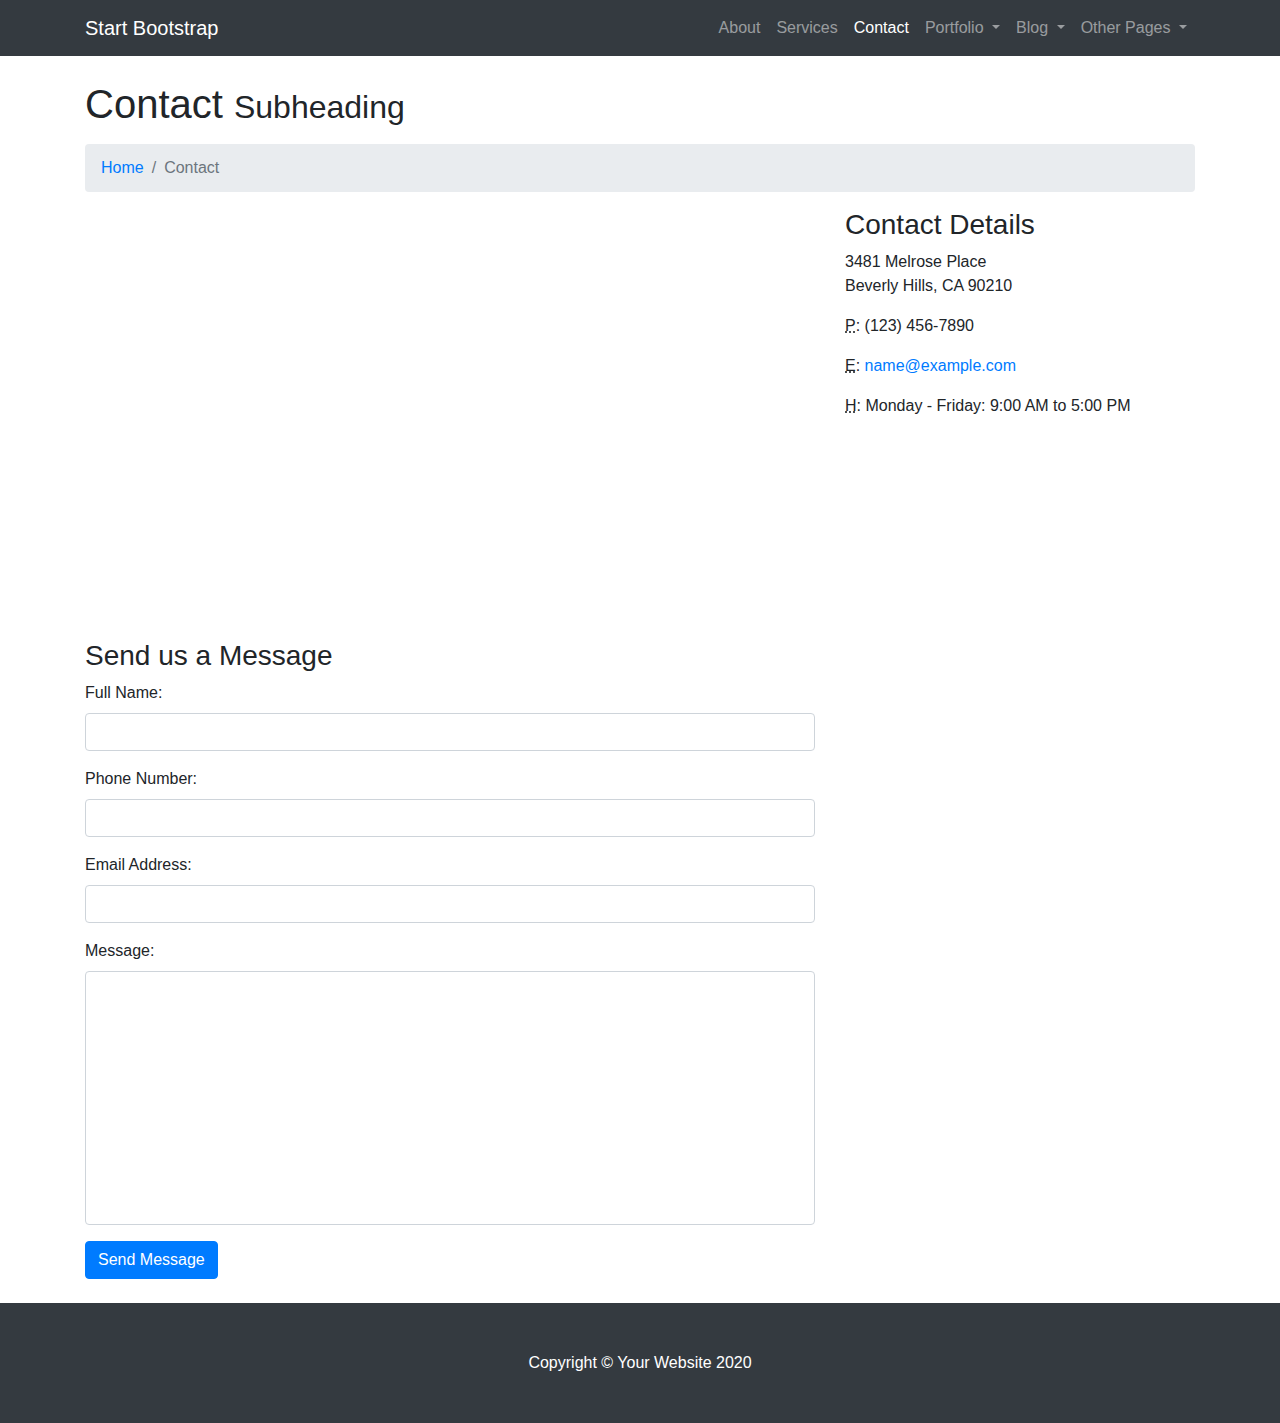
<file: contact.html>
<!DOCTYPE html>
<html lang="en">

<head>

  <meta charset="utf-8">
  <meta name="viewport" content="width=device-width, initial-scale=1, shrink-to-fit=no">
  <meta name="description" content="">
  <meta name="author" content="">

  <title>Modern Business - Start Bootstrap Template</title>

  <!-- Bootstrap core CSS -->
  <link href="vendor/bootstrap/css/bootstrap.min.css" rel="stylesheet">

  <!-- Custom styles for this template -->
  <link href="css/modern-business.css" rel="stylesheet">

</head>

<body>

  <!-- Navigation -->
  <nav class="navbar fixed-top navbar-expand-lg navbar-dark bg-dark fixed-top">
    <div class="container">
      <a class="navbar-brand" href="index.html">Start Bootstrap</a>
      <button class="navbar-toggler navbar-toggler-right" type="button" data-toggle="collapse" data-target="#navbarResponsive" aria-controls="navbarResponsive" aria-expanded="false" aria-label="Toggle navigation">
        <span class="navbar-toggler-icon"></span>
      </button>
      <div class="collapse navbar-collapse" id="navbarResponsive">
        <ul class="navbar-nav ml-auto">
          <li class="nav-item">
            <a class="nav-link" href="about.html">About</a>
          </li>
          <li class="nav-item">
            <a class="nav-link" href="services.html">Services</a>
          </li>
          <li class="nav-item active">
            <a class="nav-link" href="contact.html">Contact</a>
          </li>
          <li class="nav-item dropdown">
            <a class="nav-link dropdown-toggle" href="#" id="navbarDropdownPortfolio" data-toggle="dropdown" aria-haspopup="true" aria-expanded="false">
              Portfolio
            </a>
            <div class="dropdown-menu dropdown-menu-right" aria-labelledby="navbarDropdownPortfolio">
              <a class="dropdown-item" href="portfolio-1-col.html">1 Column Portfolio</a>
              <a class="dropdown-item" href="portfolio-2-col.html">2 Column Portfolio</a>
              <a class="dropdown-item" href="portfolio-3-col.html">3 Column Portfolio</a>
              <a class="dropdown-item" href="portfolio-4-col.html">4 Column Portfolio</a>
              <a class="dropdown-item" href="portfolio-item.html">Single Portfolio Item</a>
            </div>
          </li>
          <li class="nav-item dropdown">
            <a class="nav-link dropdown-toggle" href="#" id="navbarDropdownBlog" data-toggle="dropdown" aria-haspopup="true" aria-expanded="false">
              Blog
            </a>
            <div class="dropdown-menu dropdown-menu-right" aria-labelledby="navbarDropdownBlog">
              <a class="dropdown-item" href="blog-home-1.html">Blog Home 1</a>
              <a class="dropdown-item" href="blog-home-2.html">Blog Home 2</a>
              <a class="dropdown-item" href="blog-post.html">Blog Post</a>
            </div>
          </li>
          <li class="nav-item dropdown">
            <a class="nav-link dropdown-toggle" href="#" id="navbarDropdownPages" data-toggle="dropdown" aria-haspopup="true" aria-expanded="false">
              Other Pages
            </a>
            <div class="dropdown-menu dropdown-menu-right" aria-labelledby="navbarDropdownPages">
              <a class="dropdown-item" href="full-width.html">Full Width Page</a>
              <a class="dropdown-item" href="sidebar.html">Sidebar Page</a>
              <a class="dropdown-item" href="faq.html">FAQ</a>
              <a class="dropdown-item" href="404.html">404</a>
              <a class="dropdown-item" href="pricing.html">Pricing Table</a>
            </div>
          </li>
        </ul>
      </div>
    </div>
  </nav>

  <!-- Page Content -->
  <div class="container">

    <!-- Page Heading/Breadcrumbs -->
    <h1 class="mt-4 mb-3">Contact
      <small>Subheading</small>
    </h1>

    <ol class="breadcrumb">
      <li class="breadcrumb-item">
        <a href="index.html">Home</a>
      </li>
      <li class="breadcrumb-item active">Contact</li>
    </ol>

    <!-- Content Row -->
    <div class="row">
      <!-- Map Column -->
      <div class="col-lg-8 mb-4">
        <!-- Embedded Google Map -->
        <iframe style="width: 100%; height: 400px; border: 0;" src="http://maps.google.com/maps?hl=en&amp;ie=UTF8&amp;ll=37.0625,-95.677068&amp;spn=56.506174,79.013672&amp;t=m&amp;z=4&amp;output=embed"></iframe>
      </div>
      <!-- Contact Details Column -->
      <div class="col-lg-4 mb-4">
        <h3>Contact Details</h3>
        <p>
          3481 Melrose Place
          <br>Beverly Hills, CA 90210
          <br>
        </p>
        <p>
          <abbr title="Phone">P</abbr>: (123) 456-7890
        </p>
        <p>
          <abbr title="Email">E</abbr>:
          <a href="mailto:name@example.com">name@example.com
          </a>
        </p>
        <p>
          <abbr title="Hours">H</abbr>: Monday - Friday: 9:00 AM to 5:00 PM
        </p>
      </div>
    </div>
    <!-- /.row -->

    <!-- Contact Form -->
    <!-- In order to set the email address and subject line for the contact form go to the bin/contact_me.php file. -->
    <div class="row">
      <div class="col-lg-8 mb-4">
        <h3>Send us a Message</h3>
        <form name="sentMessage" id="contactForm" novalidate>
          <div class="control-group form-group">
            <div class="controls">
              <label>Full Name:</label>
              <input type="text" class="form-control" id="name" required data-validation-required-message="Please enter your name.">
              <p class="help-block"></p>
            </div>
          </div>
          <div class="control-group form-group">
            <div class="controls">
              <label>Phone Number:</label>
              <input type="tel" class="form-control" id="phone" required data-validation-required-message="Please enter your phone number.">
            </div>
          </div>
          <div class="control-group form-group">
            <div class="controls">
              <label>Email Address:</label>
              <input type="email" class="form-control" id="email" required data-validation-required-message="Please enter your email address.">
            </div>
          </div>
          <div class="control-group form-group">
            <div class="controls">
              <label>Message:</label>
              <textarea rows="10" cols="100" class="form-control" id="message" required data-validation-required-message="Please enter your message" maxlength="999" style="resize:none"></textarea>
            </div>
          </div>
          <div id="success"></div>
          <!-- For success/fail messages -->
          <button type="submit" class="btn btn-primary" id="sendMessageButton">Send Message</button>
        </form>
      </div>

    </div>
    <!-- /.row -->

  </div>
  <!-- /.container -->

  <!-- Footer -->
  <footer class="py-5 bg-dark">
    <div class="container">
      <p class="m-0 text-center text-white">Copyright &copy; Your Website 2020</p>
    </div>
    <!-- /.container -->
  </footer>

  <!-- Bootstrap core JavaScript -->
  <script src="vendor/jquery/jquery.min.js"></script>
  <script src="vendor/bootstrap/js/bootstrap.bundle.min.js"></script>

  <!-- Contact form JavaScript -->
  <!-- Do not edit these files! In order to set the email address and subject line for the contact form go to the bin/contact_me.php file. -->
  <script src="js/jqBootstrapValidation.js"></script>
  <script src="js/contact_me.js"></script>

</body>

</html>
</file>
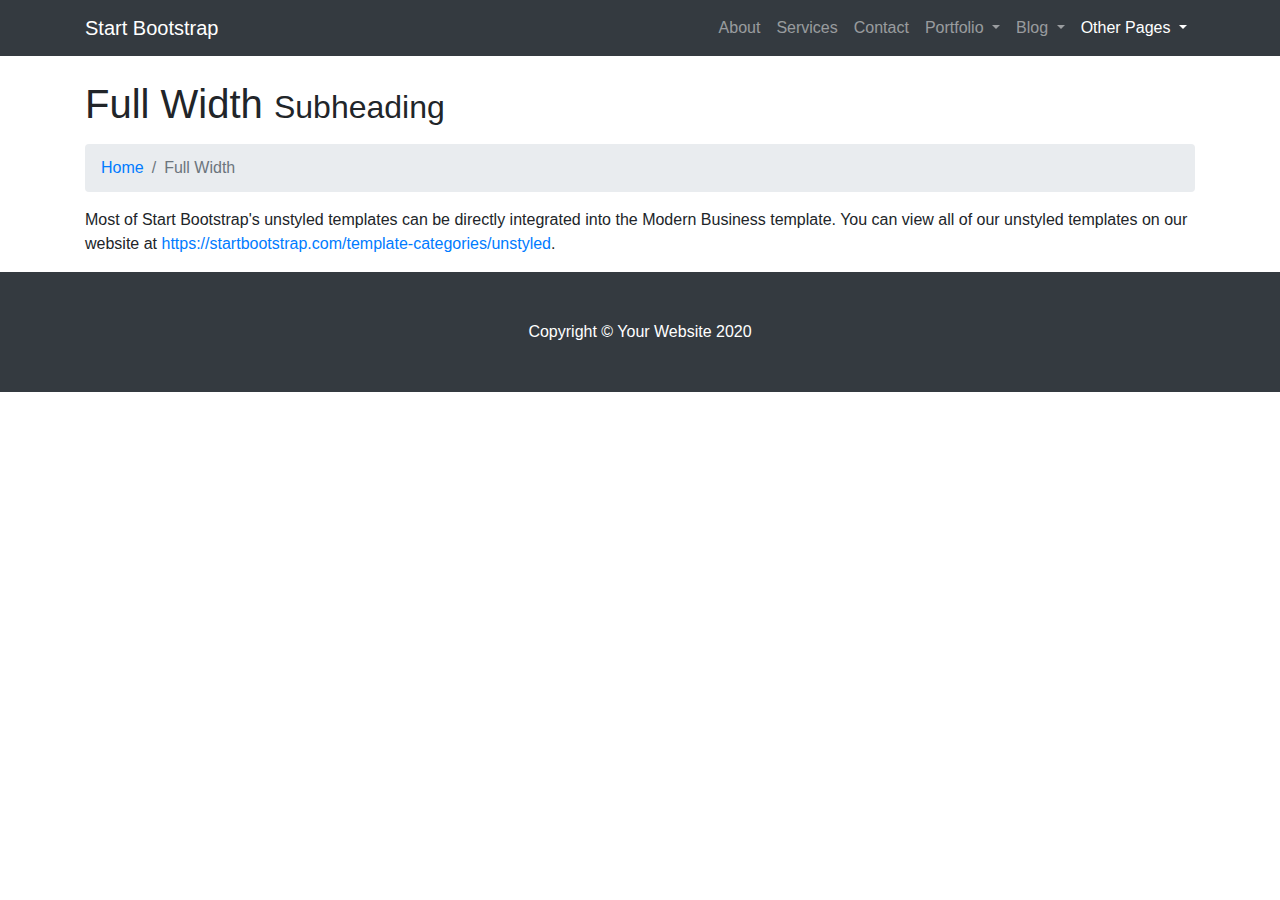
<file: full-width.html>
<!DOCTYPE html>
<html lang="en">

<head>

  <meta charset="utf-8">
  <meta name="viewport" content="width=device-width, initial-scale=1, shrink-to-fit=no">
  <meta name="description" content="">
  <meta name="author" content="">

  <title>Modern Business - Start Bootstrap Template</title>

  <!-- Bootstrap core CSS -->
  <link href="vendor/bootstrap/css/bootstrap.min.css" rel="stylesheet">

  <!-- Custom styles for this template -->
  <link href="css/modern-business.css" rel="stylesheet">

</head>

<body>

  <!-- Navigation -->
  <nav class="navbar fixed-top navbar-expand-lg navbar-dark bg-dark fixed-top">
    <div class="container">
      <a class="navbar-brand" href="index.html">Start Bootstrap</a>
      <button class="navbar-toggler navbar-toggler-right" type="button" data-toggle="collapse" data-target="#navbarResponsive" aria-controls="navbarResponsive" aria-expanded="false" aria-label="Toggle navigation">
        <span class="navbar-toggler-icon"></span>
      </button>
      <div class="collapse navbar-collapse" id="navbarResponsive">
        <ul class="navbar-nav ml-auto">
          <li class="nav-item">
            <a class="nav-link" href="about.html">About</a>
          </li>
          <li class="nav-item">
            <a class="nav-link" href="services.html">Services</a>
          </li>
          <li class="nav-item">
            <a class="nav-link" href="contact.html">Contact</a>
          </li>
          <li class="nav-item dropdown">
            <a class="nav-link dropdown-toggle" href="#" id="navbarDropdownPortfolio" data-toggle="dropdown" aria-haspopup="true" aria-expanded="false">
              Portfolio
            </a>
            <div class="dropdown-menu dropdown-menu-right" aria-labelledby="navbarDropdownPortfolio">
              <a class="dropdown-item" href="portfolio-1-col.html">1 Column Portfolio</a>
              <a class="dropdown-item" href="portfolio-2-col.html">2 Column Portfolio</a>
              <a class="dropdown-item" href="portfolio-3-col.html">3 Column Portfolio</a>
              <a class="dropdown-item" href="portfolio-4-col.html">4 Column Portfolio</a>
              <a class="dropdown-item" href="portfolio-item.html">Single Portfolio Item</a>
            </div>
          </li>
          <li class="nav-item dropdown">
            <a class="nav-link dropdown-toggle" href="#" id="navbarDropdownBlog" data-toggle="dropdown" aria-haspopup="true" aria-expanded="false">
              Blog
            </a>
            <div class="dropdown-menu dropdown-menu-right" aria-labelledby="navbarDropdownBlog">
              <a class="dropdown-item" href="blog-home-1.html">Blog Home 1</a>
              <a class="dropdown-item" href="blog-home-2.html">Blog Home 2</a>
              <a class="dropdown-item" href="blog-post.html">Blog Post</a>
            </div>
          </li>
          <li class="nav-item active dropdown">
            <a class="nav-link dropdown-toggle" href="#" id="navbarDropdownPages" data-toggle="dropdown" aria-haspopup="true" aria-expanded="false">
              Other Pages
            </a>
            <div class="dropdown-menu dropdown-menu-right" aria-labelledby="navbarDropdownPages">
              <a class="dropdown-item active" href="full-width.html">Full Width Page</a>
              <a class="dropdown-item" href="sidebar.html">Sidebar Page</a>
              <a class="dropdown-item" href="faq.html">FAQ</a>
              <a class="dropdown-item" href="404.html">404</a>
              <a class="dropdown-item" href="pricing.html">Pricing Table</a>
            </div>
          </li>
        </ul>
      </div>
    </div>
  </nav>

  <!-- Page Content -->
  <div class="container">

    <!-- Page Heading/Breadcrumbs -->
    <h1 class="mt-4 mb-3">Full Width
      <small>Subheading</small>
    </h1>

    <ol class="breadcrumb">
      <li class="breadcrumb-item">
        <a href="index.html">Home</a>
      </li>
      <li class="breadcrumb-item active">Full Width</li>
    </ol>

    <p>Most of Start Bootstrap's unstyled templates can be directly integrated into the Modern Business template. You can view all of our unstyled templates on our website at
      <a href="https://startbootstrap.com/template-categories/unstyled">https://startbootstrap.com/template-categories/unstyled</a>.</p>

  </div>
  <!-- /.container -->

  <!-- Footer -->
  <footer class="py-5 bg-dark">
    <div class="container">
      <p class="m-0 text-center text-white">Copyright &copy; Your Website 2020</p>
    </div>
    <!-- /.container -->
  </footer>

  <!-- Bootstrap core JavaScript -->
  <script src="vendor/jquery/jquery.min.js"></script>
  <script src="vendor/bootstrap/js/bootstrap.bundle.min.js"></script>

</body>

</html>
</file>
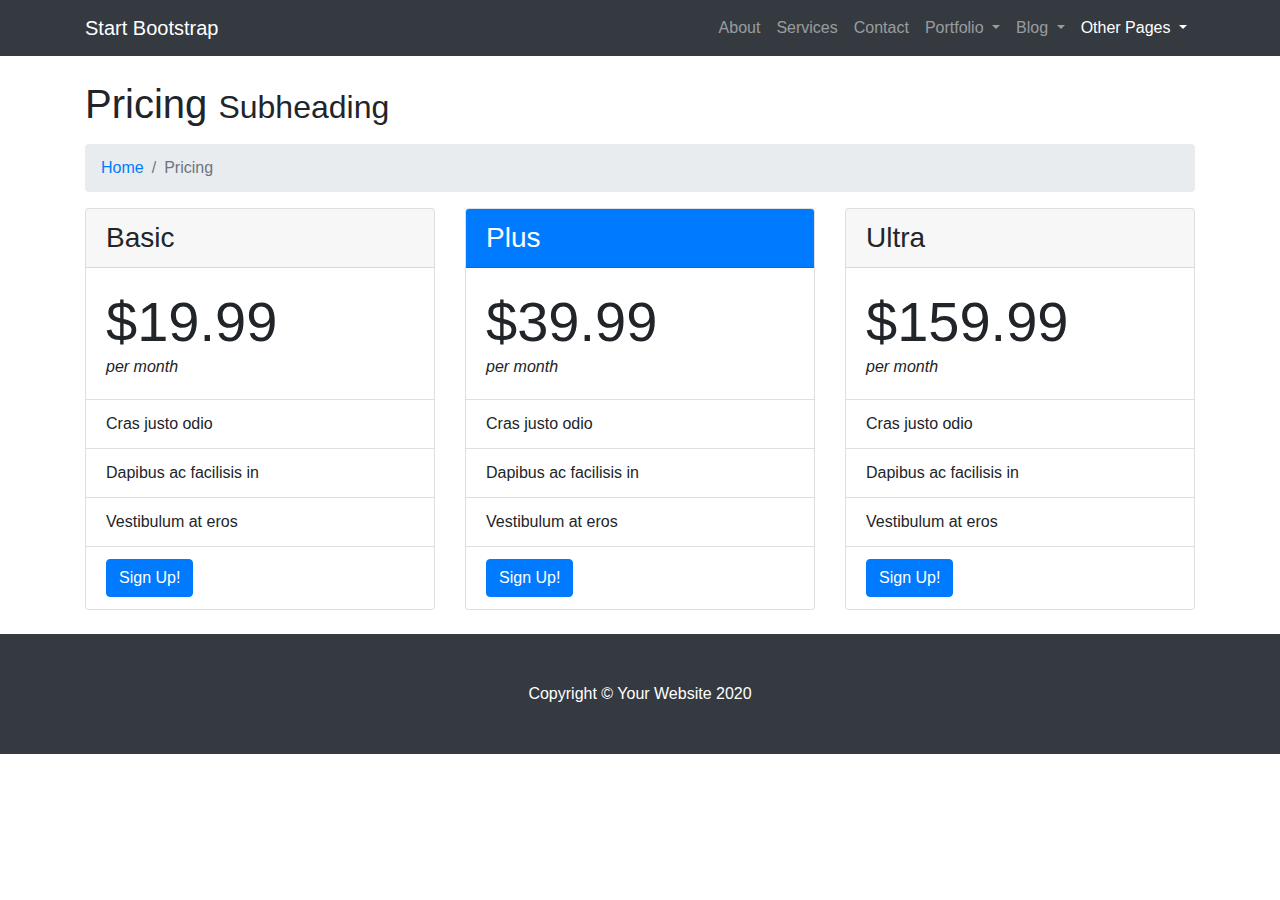
<file: pricing.html>
<!DOCTYPE html>
<html lang="en">

<head>

  <meta charset="utf-8">
  <meta name="viewport" content="width=device-width, initial-scale=1, shrink-to-fit=no">
  <meta name="description" content="">
  <meta name="author" content="">

  <title>Modern Business - Start Bootstrap Template</title>

  <!-- Bootstrap core CSS -->
  <link href="vendor/bootstrap/css/bootstrap.min.css" rel="stylesheet">

  <!-- Custom styles for this template -->
  <link href="css/modern-business.css" rel="stylesheet">

</head>

<body>

  <!-- Navigation -->
  <nav class="navbar fixed-top navbar-expand-lg navbar-dark bg-dark fixed-top">
    <div class="container">
      <a class="navbar-brand" href="index.html">Start Bootstrap</a>
      <button class="navbar-toggler navbar-toggler-right" type="button" data-toggle="collapse" data-target="#navbarResponsive" aria-controls="navbarResponsive" aria-expanded="false" aria-label="Toggle navigation">
        <span class="navbar-toggler-icon"></span>
      </button>
      <div class="collapse navbar-collapse" id="navbarResponsive">
        <ul class="navbar-nav ml-auto">
          <li class="nav-item">
            <a class="nav-link" href="about.html">About</a>
          </li>
          <li class="nav-item">
            <a class="nav-link" href="services.html">Services</a>
          </li>
          <li class="nav-item">
            <a class="nav-link" href="contact.html">Contact</a>
          </li>
          <li class="nav-item dropdown">
            <a class="nav-link dropdown-toggle" href="#" id="navbarDropdownPortfolio" data-toggle="dropdown" aria-haspopup="true" aria-expanded="false">
              Portfolio
            </a>
            <div class="dropdown-menu dropdown-menu-right" aria-labelledby="navbarDropdownPortfolio">
              <a class="dropdown-item" href="portfolio-1-col.html">1 Column Portfolio</a>
              <a class="dropdown-item" href="portfolio-2-col.html">2 Column Portfolio</a>
              <a class="dropdown-item" href="portfolio-3-col.html">3 Column Portfolio</a>
              <a class="dropdown-item" href="portfolio-4-col.html">4 Column Portfolio</a>
              <a class="dropdown-item" href="portfolio-item.html">Single Portfolio Item</a>
            </div>
          </li>
          <li class="nav-item dropdown">
            <a class="nav-link dropdown-toggle" href="#" id="navbarDropdownBlog" data-toggle="dropdown" aria-haspopup="true" aria-expanded="false">
              Blog
            </a>
            <div class="dropdown-menu dropdown-menu-right" aria-labelledby="navbarDropdownBlog">
              <a class="dropdown-item" href="blog-home-1.html">Blog Home 1</a>
              <a class="dropdown-item" href="blog-home-2.html">Blog Home 2</a>
              <a class="dropdown-item" href="blog-post.html">Blog Post</a>
            </div>
          </li>
          <li class="nav-item active dropdown">
            <a class="nav-link dropdown-toggle" href="#" id="navbarDropdownPages" data-toggle="dropdown" aria-haspopup="true" aria-expanded="false">
              Other Pages
            </a>
            <div class="dropdown-menu dropdown-menu-right" aria-labelledby="navbarDropdownPages">
              <a class="dropdown-item" href="full-width.html">Full Width Page</a>
              <a class="dropdown-item" href="sidebar.html">Sidebar Page</a>
              <a class="dropdown-item" href="faq.html">FAQ</a>
              <a class="dropdown-item" href="404.html">404</a>
              <a class="dropdown-item active" href="pricing.html">Pricing Table</a>
            </div>
          </li>
        </ul>
      </div>
    </div>
  </nav>

  <!-- Page Content -->
  <div class="container">

    <!-- Page Heading/Breadcrumbs -->
    <h1 class="mt-4 mb-3">Pricing
      <small>Subheading</small>
    </h1>

    <ol class="breadcrumb">
      <li class="breadcrumb-item">
        <a href="index.html">Home</a>
      </li>
      <li class="breadcrumb-item active">Pricing</li>
    </ol>

    <!-- Content Row -->
    <div class="row">
      <div class="col-lg-4 mb-4">
        <div class="card h-100">
          <h3 class="card-header">Basic</h3>
          <div class="card-body">
            <div class="display-4">$19.99</div>
            <div class="font-italic">per month</div>
          </div>
          <ul class="list-group list-group-flush">
            <li class="list-group-item">Cras justo odio</li>
            <li class="list-group-item">Dapibus ac facilisis in</li>
            <li class="list-group-item">Vestibulum at eros</li>
            <li class="list-group-item">
              <a href="#" class="btn btn-primary">Sign Up!</a>
            </li>
          </ul>
        </div>
      </div>
      <div class="col-lg-4 mb-4">
        <div class="card card-outline-primary h-100">
          <h3 class="card-header bg-primary text-white">Plus</h3>
          <div class="card-body">
            <div class="display-4">$39.99</div>
            <div class="font-italic">per month</div>
          </div>
          <ul class="list-group list-group-flush">
            <li class="list-group-item">Cras justo odio</li>
            <li class="list-group-item">Dapibus ac facilisis in</li>
            <li class="list-group-item">Vestibulum at eros</li>
            <li class="list-group-item">
              <a href="#" class="btn btn-primary">Sign Up!</a>
            </li>
          </ul>
        </div>
      </div>
      <div class="col-lg-4 mb-4">
        <div class="card h-100">
          <h3 class="card-header">Ultra</h3>
          <div class="card-body">
            <div class="display-4">$159.99</div>
            <div class="font-italic">per month</div>
          </div>
          <ul class="list-group list-group-flush">
            <li class="list-group-item">Cras justo odio</li>
            <li class="list-group-item">Dapibus ac facilisis in</li>
            <li class="list-group-item">Vestibulum at eros</li>
            <li class="list-group-item">
              <a href="#" class="btn btn-primary">Sign Up!</a>
            </li>
          </ul>
        </div>
      </div>
    </div>
    <!-- /.row -->

  </div>
  <!-- /.container -->

  <!-- Footer -->
  <footer class="py-5 bg-dark">
    <div class="container">
      <p class="m-0 text-center text-white">Copyright &copy; Your Website 2020</p>
    </div>
    <!-- /.container -->
  </footer>

  <!-- Bootstrap core JavaScript -->
  <script src="vendor/jquery/jquery.min.js"></script>
  <script src="vendor/bootstrap/js/bootstrap.bundle.min.js"></script>

</body>

</html>
</file>
<file: css/modern-business.css>
/*!
 * Start Bootstrap - Modern Business (https://startbootstrap.com/template/modern-business)
 * Copyright 2013-2020 Start Bootstrap
 * Licensed under MIT (https://github.com/StartBootstrap/startbootstrap-logomodern-business-nav/blob/master/LICENSE)
 */

body {
  padding-top: 56px;
}

.carousel-item {
  height: 65vh;
  min-height: 300px;
  background: no-repeat center center scroll;
  -webkit-background-size: cover;
  -moz-background-size: cover;
  -o-background-size: cover;
  background-size: cover;
}

.portfolio-item {
  margin-bottom: 30px;
}
</file>
